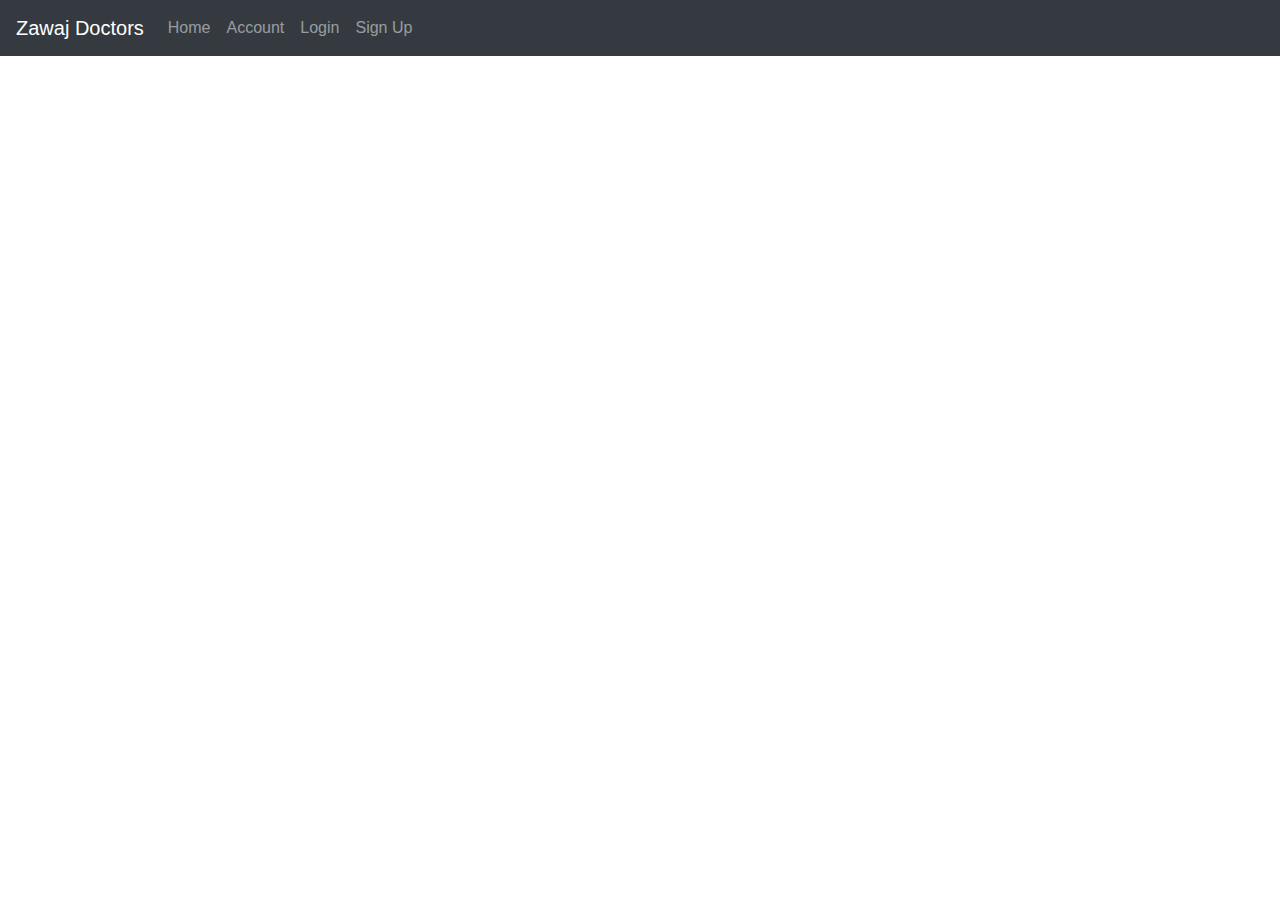
<file: index.html>
<!doctype html>
<html lang="en">
    <head>
        <meta charset="utf-8" />
        <meta name="viewport" content="width=device-width, initial-scale=1, shrink-to-fit=no" />
        <title>Zawaj Doctors API</title>   
        <link rel="stylesheet" href="https://maxcdn.bootstrapcdn.com/bootstrap/4.0.0/css/bootstrap.min.css" integrity="sha384-Gn5384xqQ1aoWXA+058RXPxPg6fy4IWvTNh0E263XmFcJlSAwiGgFAW/dAiS6JXm" crossorigin="anonymous" />
        <link rel="stylesheet" type="text/css" href="custom.css" />
    </head>
    <body>
        <nav class="navbar navbar-expand-md navbar-dark bg-dark fixed-top">
                <a class="navbar-brand" href="#">Zawaj Doctors</a>
                <button class="navbar-toggler" type="button" data-toggle="collapse" data-target="#navbarNavAltMarkup" aria-controls="navbarNavAltMarkup" aria-expanded="false" aria-label="Toggle navigation">
                    <span class="navbar-toggler-icon"></span>
                </button>
                <div class="collapse navbar-collapse" id="navbarNavAltMarkup">
                    <div class="navbar-nav">
                        <a class="nav-item nav-link" href="#" id='home'>Home</a>
                        <a class="nav-item nav-link" href="#" id='update_account'>Account</a>
                        <a class="nav-item nav-link" href="#" id='logout'>Logout</a>
                        <a class="nav-item nav-link" href="#" id='login'>Login</a>
                        <a class="nav-item nav-link" href="#" id='sign_up'>Sign Up</a>
                    </div>
                </div>
        </nav>
        <main role="main" class="container starter-template">
        
                <div class="row">
                    <div class="col">
            
                        <!-- where prompt / messages will appear -->
                        <div id="response"></div>
            
                        <!-- where main content will appear -->
                        <div id="content"></div>
                    </div>
                </div>
        
        </main>
        
        <script src="https://code.jquery.com/jquery-3.2.1.min.js"></script>
        
        <script src="https://cdnjs.cloudflare.com/ajax/libs/popper.js/1.12.9/umd/popper.min.js" integrity="sha384-ApNbgh9B+Y1QKtv3Rn7W3mgPxhU9K/ScQsAP7hUibX39j7fakFPskvXusvfa0b4Q" crossorigin="anonymous"></script>
        <script src="https://maxcdn.bootstrapcdn.com/bootstrap/4.0.0/js/bootstrap.min.js" integrity="sha384-JZR6Spejh4U02d8jOt6vLEHfe/JQGiRRSQQxSfFWpi1MquVdAyjUar5+76PVCmYl" crossorigin="anonymous"></script>
        
        
        <script>
                // jQuery codes
                $(document).ready(function(){
                    console.log('Page ready');
                    // show sign up / registration form
                    $(document).on('click', '#sign_up', function(){
                 
                        var html = `
                            <h2>Sign Up</h2>
                            <form id='sign_up_form'>
                                <div class="form-group">
                                    <label for="firstname">Firstname</label>
                                    <input type="text" class="form-control" name="firstname" id="firstname" required />
                                </div>
                 
                                <div class="form-group">
                                    <label for="lastname">Lastname</label>
                                    <input type="text" class="form-control" name="lastname" id="lastname" required />
                                </div>
                 
                                <div class="form-group">
                                    <label for="email">Email</label>
                                    <input type="email" class="form-control" name="email" id="email" required />
                                </div>
                 
                                <div class="form-group">
                                    <label for="password">Password</label>
                                    <input type="password" class="form-control" name="password" id="password" required />
                                </div>
                 
                                <button type='submit' class='btn btn-primary'>Sign Up</button>
                            </form>
                            `;
                 
                        clearResponse();
                        $('#content').html(html);
                    });
                 
                    // trigger when registration form is submitted
                    $(document).on('submit', '#sign_up_form', function(){
                        
                        // get form data
                        var sign_up_form=$(this);
                        
                        var form_data=JSON.stringify(sign_up_form.serializeObject());
                        
                        // submit form data to api
                        $.ajax({
                            url: "api/create_user.php",
                            type : "POST",
                            dataType: "json",
                            contentType : 'application/json;charset=utf-8',
                            data : form_data,
                            success : function(result) {   
                                $('#response').html("<div class='alert alert-success'>Successful sign up. Please login.</div>");
                                sign_up_form.find('input').val('');
                            },
                            error: function(xhr, resp, text){
                                // on error, tell the user sign up failed
                                $('#response').html("<div class='alert alert-danger'>Unable to sign up. Please contact admin.</div>");           
                            }
                        });

                        return false;
                    });
                 
                    // show login form
                    $(document).on('click', '#login', function(){
                        showLoginPage();
                    });
                    
                    // trigger when login form is submitted
                    $(document).on('submit', '#login_form', function(){
                    
                    // get form data
                    var login_form=$(this);
                    var form_data=JSON.stringify(login_form.serializeObject());

                    // submit form data to api
                    $.ajax({
                        url: "api/login.php",
                        type : "POST",
                        contentType : 'application/json',
                        data : form_data,
                        success : function(result){
                    
                            // store jwt to cookie
                            setCookie("jwt", result.jwt, 1);
                    
                            // show home page & tell the user it was a successful login
                            showHomePage();
                            $('#response').html("<div class='alert alert-success'>Successful login.</div>");
                    
                        },
                        error: function(xhr, resp, text){
                            // on error, tell the user login has failed & empty the input boxes
                            $('#response').html("<div class='alert alert-danger'>Login failed. Email or password is incorrect.</div>");
                            login_form.find('input').val('');
                        }
                    });

                    return false;
                    });

                    // show home page
                    $(document).on('click', '#home', function(){
                        showHomePage();
                        clearResponse();
                    });
                    
                    // show update account form
                    $(document).on('click', '#update_account', function(){
                        showUpdateAccountForm();
                    });
                    
                    // trigger when 'update account' form is submitted
                    $(document).on('submit', '#update_account_form', function(){
                    
                    // handle for update_account_form
                    var update_account_form=$(this);

                    // validate jwt to verify access
                    var jwt = getCookie('jwt');

                    // get form data
                    var update_account_form_obj = update_account_form.serializeObject()
                    
                    // add jwt on the object
                    update_account_form_obj.jwt = jwt;
                    
                    // convert object to json string
                    var form_data=JSON.stringify(update_account_form_obj);
                    
                    // submit form data to api
                    $.ajax({
                        url: "api/update_user.php",
                        type : "POST",
                        contentType : 'application/json',
                        data : form_data,
                        success : function(result) {
                    
                            // tell the user account was updated
                            $('#response').html("<div class='alert alert-success'>Account was updated.</div>");
                    
                            // store new jwt to coookie
                            setCookie("jwt", result.jwt, 1);
                        },
                    
                        // show error message to user
                        error: function(xhr, resp, text){
                            if(xhr.responseJSON.message=="Unable to update user."){
                                $('#response').html("<div class='alert alert-danger'>Unable to update account.</div>");
                            }
                        
                            else if(xhr.responseJSON.message=="Access denied."){
                                showLoginPage();
                                $('#response').html("<div class='alert alert-success'>Access denied. Please login</div>");
                            }
                        }
                    });

                    return false;
                    });

                    // logout the user
                    $(document).on('click', '#logout', function(){
                        showLoginPage();
                        $('#response').html("<div class='alert alert-info'>You are logged out.</div>");
                    });
                 
                    // remove any prompt messages
                    function clearResponse(){
                        $('#response').html('');
                    }
                    
                    // show login page
                    function showLoginPage(){
                    
                    // remove jwt
                    setCookie("jwt", "", 1);

                    // login page html
                    var html = `
                        <h2>Login</h2>
                        <form id='login_form'>
                            <div class='form-group'>
                                <label for='email'>Email address</label>
                                <input type='email' class='form-control' id='email' name='email' placeholder='Enter email'>
                            </div>

                            <div class='form-group'>
                                <label for='password'>Password</label>
                                <input type='password' class='form-control' id='password' name='password' placeholder='Password'>
                            </div>

                            <button type='submit' class='btn btn-primary'>Login</button>
                        </form>
                        `;

                    $('#content').html(html);
                    clearResponse();
                    showLoggedOutMenu();
                    }

                    // function to set cookie
                    function setCookie(cname, cvalue, exdays) {
                        var d = new Date();
                        d.setTime(d.getTime() + (exdays*24*60*60*1000));
                        var expires = "expires="+ d.toUTCString();
                        document.cookie = cname + "=" + cvalue + ";" + expires + ";path=/";
                    } 

                    // if the user is logged out
                    function showLoggedOutMenu(){
                        // show login and sign up from navbar & hide logout button
                        $("#login, #sign_up").show();
                        $("#logout").hide();
                    }
                    
                    // show home page function definition
                    function showHomePage(){
                    
                        // validate jwt to verify access
                        var jwt = getCookie('jwt');
                        $.post("api/validate_token.php", JSON.stringify({ jwt:jwt })).done(function(result) {

                            // if valid, show homepage
                            var html = `
                                <div class="card">
                                    <div class="card-header">Welcome to Home!</div>
                                    <div class="card-body">
                                        <h5 class="card-title">You are logged in.</h5>
                                        <p class="card-text">You won't be able to access the home and account pages if you are not logged in.</p>
                                    </div>
                                </div>
                                `;
                            
                            $('#content').html(html);
                            showLoggedInMenu();
                        })

                        // show login page on error
                        .fail(function(result){
                            showLoginPage();
                            $('#response').html("<div class='alert alert-danger'>Please login to access the home page.</div>");
                        });
                    }

                    // get or read cookie
                    function getCookie(cname){
                        var name = cname + "=";
                        var decodedCookie = decodeURIComponent(document.cookie);
                        var ca = decodedCookie.split(';');
                        for(var i = 0; i <ca.length; i++) {
                            var c = ca[i];
                            while (c.charAt(0) == ' '){
                                c = c.substring(1);
                            }
                    
                            if (c.indexOf(name) == 0) {
                                return c.substring(name.length, c.length);
                            }
                        }
                        return "";
                    }

                    // if the user is logged in
                    function showLoggedInMenu(){
                        // hide login and sign up from navbar & show logout button
                        $("#login, #sign_up").hide();
                        $("#logout").show();
                    }
                    
                    function showUpdateAccountForm(){
                        // validate jwt to verify access
                        var jwt = getCookie('jwt');
                        $.post("api/validate_token.php", JSON.stringify({ jwt:jwt })).done(function(result) {
                    
                            // if response is valid, put user details in the form
                            var html = `
                                    <h2>Update Account</h2>
                                    <form id='update_account_form'>
                                        <div class="form-group">
                                            <label for="firstname">Firstname</label>
                                            <input type="text" class="form-control" name="firstname" id="firstname" required value="` + result.data.firstname + `" />
                                        </div>
                            
                                        <div class="form-group">
                                            <label for="lastname">Lastname</label>
                                            <input type="text" class="form-control" name="lastname" id="lastname" required value="` + result.data.lastname + `" />
                                        </div>
                            
                                        <div class="form-group">
                                            <label for="email">Email</label>
                                            <input type="email" class="form-control" name="email" id="email" required value="` + result.data.email + `" />
                                        </div>
                            
                                        <div class="form-group">
                                            <label for="password">Password</label>
                                            <input type="password" class="form-control" name="password" id="password" />
                                        </div>
                            
                                        <button type='submit' class='btn btn-primary'>
                                            Save Changes
                                        </button>
                                    </form>
                                `;
                            
                            clearResponse();
                            $('#content').html(html);
                        })
                    
                            // on error/fail, tell the user he needs to login to show the account page
                            .fail(function(result){
                                showLoginPage();
                                $('#response').html("<div class='alert alert-danger'>Please login to access the account page.</div>");
                            });
                    }
                    
                    // function to make form values to json format
                    $.fn.serializeObject = function(){
                    
                    var o = {};
                    var a = this.serializeArray();
                    $.each(a, function() {
                        if (o[this.name] !== undefined) {
                            if (!o[this.name].push) {
                                o[this.name] = [o[this.name]];
                            }
                            o[this.name].push(this.value || '');
                        } else {
                            o[this.name] = this.value || '';
                        }
                    });
                    return o;
                    };
                });
        </script>
    </body>
</html>
</file>
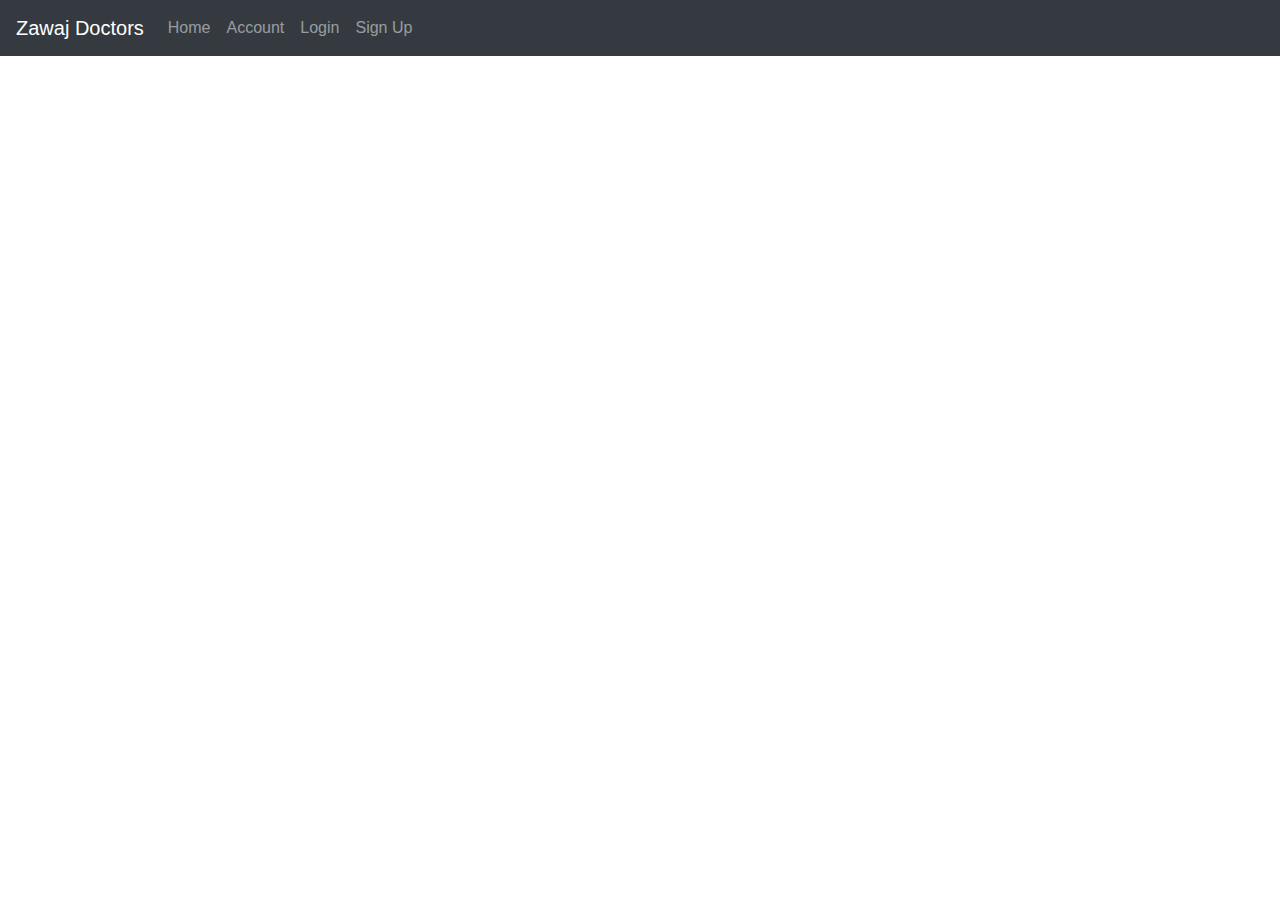
<file: indexTest.html>
<!doctype html>
<html lang="en">
    <head>
        <meta charset="utf-8" />
        <meta name="viewport" content="width=device-width, initial-scale=1, shrink-to-fit=no" />
        <title>Zawaj Doctors API</title>   
        <link rel="stylesheet" href="https://maxcdn.bootstrapcdn.com/bootstrap/4.0.0/css/bootstrap.min.css" integrity="sha384-Gn5384xqQ1aoWXA+058RXPxPg6fy4IWvTNh0E263XmFcJlSAwiGgFAW/dAiS6JXm" crossorigin="anonymous" />
        <link rel="stylesheet" type="text/css" href="style.css" />
    </head>
    <body>
        <nav class="navbar navbar-expand-md navbar-dark bg-dark fixed-top">
                <a class="navbar-brand" href="index.html">Zawaj Doctors</a>
                <button class="navbar-toggler" type="button" data-toggle="collapse" data-target="#navbarNavAltMarkup" aria-controls="navbarNavAltMarkup" aria-expanded="false" aria-label="Toggle navigation">
                    <span class="navbar-toggler-icon"></span>
                </button>
                <div class="collapse navbar-collapse" id="navbarNavAltMarkup">
                    <div class="navbar-nav">
                        <a class="nav-item nav-link" href="#" id='home'>Home</a>
                        <a class="nav-item nav-link" href="#" id='update_account'>Account</a>
                        <a class="nav-item nav-link" href="#" id='logout'>Logout</a>
                        <a class="nav-item nav-link" href="#" id='login'>Login</a>
                        <a class="nav-item nav-link" href="#" id='sign_up'>Sign Up</a>
                    </div>
                </div>
        </nav>
        <main role="main" class="container starter-template">
        
                <div class="row">
                    <div class="col">
            
                        <!-- where prompt / messages will appear -->
                        <div id="response"></div>
            
                        <!-- where main content will appear -->
                        <div id="content"></div>
                    </div>
                </div>
        
        </main>
        
        <script src="https://code.jquery.com/jquery-3.2.1.min.js"></script>
        
        <script src="https://cdnjs.cloudflare.com/ajax/libs/popper.js/1.12.9/umd/popper.min.js" integrity="sha384-ApNbgh9B+Y1QKtv3Rn7W3mgPxhU9K/ScQsAP7hUibX39j7fakFPskvXusvfa0b4Q" crossorigin="anonymous"></script>
        <script src="https://maxcdn.bootstrapcdn.com/bootstrap/4.0.0/js/bootstrap.min.js" integrity="sha384-JZR6Spejh4U02d8jOt6vLEHfe/JQGiRRSQQxSfFWpi1MquVdAyjUar5+76PVCmYl" crossorigin="anonymous"></script>
        
        
        <script>
                // jQuery codes
                $(document).ready(function(){
                    console.log('Page ready');
                    // show sign up / registration form
                    $(document).on('click', '#sign_up', function(){
                 
                        var html = `
                            <h2>Sign Up</h2>
                            <form id='sign_up_form'>
                                <div class="form-group">
                                    <label for="firstname">Firstname</label>
                                    <input type="text" class="form-control" name="firstname" id="firstname" required />
                                </div>
                 
                                <div class="form-group">
                                    <label for="lastname">Lastname</label>
                                    <input type="text" class="form-control" name="lastname" id="lastname" required />
                                </div>
                 
                                <div class="form-group">
                                    <label for="email">Email</label>
                                    <input type="email" class="form-control" name="email" id="email" required />
                                </div>
                 
                                <div class="form-group">
                                    <label for="password">Password</label>
                                    <input type="password" class="form-control" name="password" id="password" required />
                                </div>
                 
                                <button type='submit' class='btn btn-primary'>Sign Up</button>
                            </form>
                            `;
                 
                        clearResponse();
                        $('#content').html(html);
                    });
                 
                    // trigger when registration form is submitted
                    $(document).on('submit', '#sign_up_form', function(){
                        
                        // get form data
                        var sign_up_form=$(this);
                        
                        var form_data=JSON.stringify(sign_up_form.serializeObject());
                        
                        // submit form data to api
                        $.ajax({
                            url: "api/create_user.php",
                            type : "POST",
                            dataType: "json",
                            contentType : 'application/json;charset=utf-8',
                            data : form_data,
                            success : function(result) {   
                                $('#response').html("<div class='alert alert-success'>Successful sign up. Please login.</div>");
                                sign_up_form.find('input').val('');
                            },
                            error: function(xhr, resp, text){
                                // on error, tell the user sign up failed
                                $('#response').html("<div class='alert alert-danger'>Unable to sign up. Please contact admin.</div>");           
                            }
                        });

                        return false;
                    });
                 
                    // show login form
                    $(document).on('click', '#login', function(){
                        showLoginPage();
                    });
                    
                    // trigger when login form is submitted
                    $(document).on('submit', '#login_form', function(){
                    
                    // get form data
                    var login_form=$(this);
                    var form_data=JSON.stringify(login_form.serializeObject());

                    // submit form data to api
                    $.ajax({
                        url: "api/login.php",
                        type : "POST",
                        contentType : 'application/json',
                        data : form_data,
                        success : function(result){
                    
                            // store jwt to cookie
                            setCookie("jwt", result.jwt, 1);
                    
                            // show home page & tell the user it was a successful login
                            showHomePage();
                            $('#response').html("<div class='alert alert-success'>Successful login.</div>");
                    
                        },
                        error: function(xhr, resp, text){
                            // on error, tell the user login has failed & empty the input boxes
                            $('#response').html("<div class='alert alert-danger'>Login failed. Email or password is incorrect.</div>");
                            login_form.find('input').val('');
                        }
                    });

                    return false;
                    });

                    // show home page
                    $(document).on('click', '#home', function(){
                        showHomePage();
                        clearResponse();
                    });
                    
                    // show update account form
                    $(document).on('click', '#update_account', function(){
                        showUpdateAccountForm();
                    });
                    
                    // trigger when 'update account' form is submitted
                    $(document).on('submit', '#update_account_form', function(){
                    
                    // handle for update_account_form
                    var update_account_form=$(this);

                    // validate jwt to verify access
                    var jwt = getCookie('jwt');

                    // get form data
                    var update_account_form_obj = update_account_form.serializeObject()
                    
                    // add jwt on the object
                    update_account_form_obj.jwt = jwt;
                    
                    // convert object to json string
                    var form_data=JSON.stringify(update_account_form_obj);
                    
                    // submit form data to api
                    $.ajax({
                        url: "api/update_user.php",
                        type : "POST",
                        contentType : 'application/json',
                        data : form_data,
                        success : function(result) {
                    
                            // tell the user account was updated
                            $('#response').html("<div class='alert alert-success'>Account was updated.</div>");
                    
                            // store new jwt to coookie
                            setCookie("jwt", result.jwt, 1);
                        },
                    
                        // show error message to user
                        error: function(xhr, resp, text){
                            if(xhr.responseJSON.message=="Unable to update user."){
                                $('#response').html("<div class='alert alert-danger'>Unable to update account.</div>");
                            }
                        
                            else if(xhr.responseJSON.message=="Access denied."){
                                showLoginPage();
                                $('#response').html("<div class='alert alert-success'>Access denied. Please login</div>");
                            }
                        }
                    });

                    return false;
                    });

                    // logout the user
                    $(document).on('click', '#logout', function(){
                        showLoginPage();
                        $('#response').html("<div class='alert alert-info'>You are logged out.</div>");
                    });
                 
                    // remove any prompt messages
                    function clearResponse(){
                        $('#response').html('');
                    }
                    
                    // show login page
                    function showLoginPage(){
                    
                    // remove jwt
                    setCookie("jwt", "", 1);

                    // login page html
                    var html = `
                        <h2>Login</h2>
                        <form id='login_form'>
                            <div class='form-group'>
                                <label for='email'>Email address</label>
                                <input type='email' class='form-control' id='email' name='email' placeholder='Enter email'>
                            </div>

                            <div class='form-group'>
                                <label for='password'>Password</label>
                                <input type='password' class='form-control' id='password' name='password' placeholder='Password'>
                            </div>

                            <button type='submit' class='btn btn-primary'>Login</button>
                        </form>
                        `;

                    $('#content').html(html);
                    clearResponse();
                    showLoggedOutMenu();
                    }

                    // function to set cookie
                    function setCookie(cname, cvalue, exdays) {
                        var d = new Date();
                        d.setTime(d.getTime() + (exdays*24*60*60*1000));
                        var expires = "expires="+ d.toUTCString();
                        document.cookie = cname + "=" + cvalue + ";" + expires + ";path=/";
                    } 

                    // if the user is logged out
                    function showLoggedOutMenu(){
                        // show login and sign up from navbar & hide logout button
                        $("#login, #sign_up").show();
                        $("#logout").hide();
                    }
                    
                    // show home page function definition
                    function showHomePage(){
                    
                        // validate jwt to verify access
                        var jwt = getCookie('jwt');
                        $.post("api/validate_token.php", JSON.stringify({ jwt:jwt })).done(function(result) {

                            // if valid, show homepage
                            var html = `
                                <div class="card">
                                    <div class="card-header">Welcome to Home!</div>
                                    <div class="card-body">
                                        <h5 class="card-title">You are logged in.</h5>
                                        <p class="card-text">You won't be able to access the home and account pages if you are not logged in.</p>
                                    </div>
                                </div>
                                `;
                            
                            $('#content').html(html);
                            showLoggedInMenu();
                        })

                        // show login page on error
                        .fail(function(result){
                            showLoginPage();
                            $('#response').html("<div class='alert alert-danger'>Please login to access the home page.</div>");
                        });
                    }

                    // get or read cookie
                    function getCookie(cname){
                        var name = cname + "=";
                        var decodedCookie = decodeURIComponent(document.cookie);
                        var ca = decodedCookie.split(';');
                        for(var i = 0; i <ca.length; i++) {
                            var c = ca[i];
                            while (c.charAt(0) == ' '){
                                c = c.substring(1);
                            }
                    
                            if (c.indexOf(name) == 0) {
                                return c.substring(name.length, c.length);
                            }
                        }
                        return "";
                    }

                    // if the user is logged in
                    function showLoggedInMenu(){
                        // hide login and sign up from navbar & show logout button
                        $("#login, #sign_up").hide();
                        $("#logout").show();
                    }
                    
                    function showUpdateAccountForm(){
                        // validate jwt to verify access
                        var jwt = getCookie('jwt');
                        $.post("api/validate_token.php", JSON.stringify({ jwt:jwt })).done(function(result) {
                    
                            // if response is valid, put user details in the form
                            var html = `
                                    <h2>Update Account</h2>
                                    <form id='update_account_form'>
                                        <div class="form-group">
                                            <label for="firstname">Firstname</label>
                                            <input type="text" class="form-control" name="firstname" id="firstname" required value="` + result.data.firstname + `" />
                                        </div>
                            
                                        <div class="form-group">
                                            <label for="lastname">Lastname</label>
                                            <input type="text" class="form-control" name="lastname" id="lastname" required value="` + result.data.lastname + `" />
                                        </div>
                            
                                        <div class="form-group">
                                            <label for="email">Email</label>
                                            <input type="email" class="form-control" name="email" id="email" required value="` + result.data.email + `" />
                                        </div>
                            
                                        <div class="form-group">
                                            <label for="password">Password</label>
                                            <input type="password" class="form-control" name="password" id="password" />
                                        </div>
                            
                                        <button type='submit' class='btn btn-primary'>
                                            Save Changes
                                        </button>
                                    </form>
                                `;
                            
                            clearResponse();
                            $('#content').html(html);
                        })
                    
                            // on error/fail, tell the user he needs to login to show the account page
                            .fail(function(result){
                                showLoginPage();
                                $('#response').html("<div class='alert alert-danger'>Please login to access the account page.</div>");
                            });
                    }
                    
                    // function to make form values to json format
                    $.fn.serializeObject = function(){
                    
                    var o = {};
                    var a = this.serializeArray();
                    $.each(a, function() {
                        if (o[this.name] !== undefined) {
                            if (!o[this.name].push) {
                                o[this.name] = [o[this.name]];
                            }
                            o[this.name].push(this.value || '');
                        } else {
                            o[this.name] = this.value || '';
                        }
                    });
                    return o;
                    };
                });
        </script>
    </body>
</html>
</file>
<file: custom.css>
body { 
    padding-top: 5rem; 
}
.starter-template { 
    padding: 3rem 1.5rem; 
}
#logout{ 
    display:none; 
}
</file>
<file: style.css>
body { 
    padding-top: 5rem; 
}
.starter-template { 
    padding: 3rem 1.5rem; 
}
#logout{ 
    display:none; 
}
</file>
